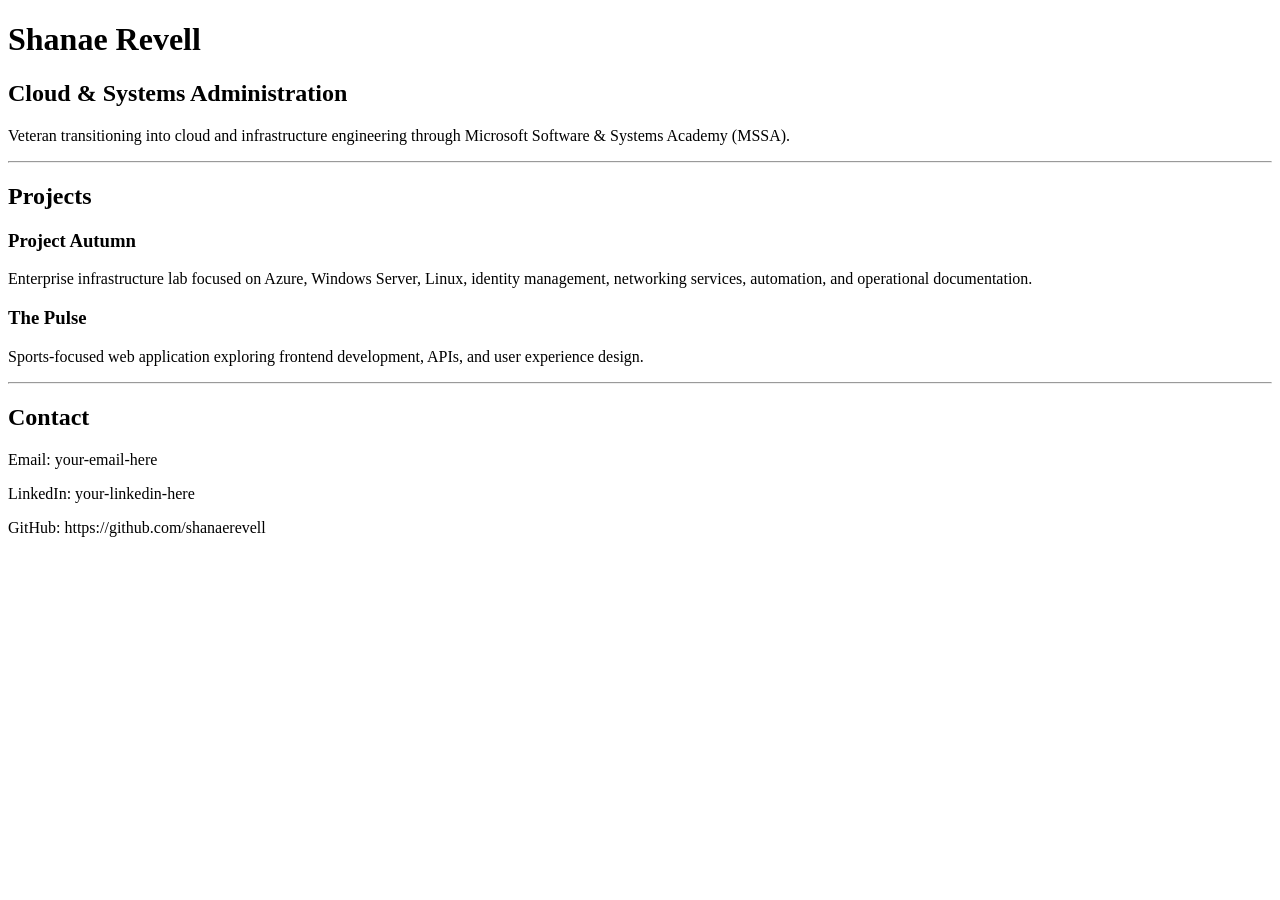
<file: Index.html>
<!DOCTYPE html>
<html>
<head>
    <title>Shanae Revell</title>
</head>

<body>

    <h1>Shanae Revell</h1>

    <h2>Cloud & Systems Administration</h2>

    <p>
        Veteran transitioning into cloud and infrastructure engineering through
        Microsoft Software & Systems Academy (MSSA).
    </p>

    <hr>

    <h2>Projects</h2>

    <h3>Project Autumn</h3>

    <p>
        Enterprise infrastructure lab focused on Azure, Windows Server,
        Linux, identity management, networking services,
        automation, and operational documentation.
    </p>

    <h3>The Pulse</h3>

    <p>
        Sports-focused web application exploring frontend development,
        APIs, and user experience design.
    </p>

    <hr>

    <h2>Contact</h2>

    <p>Email: your-email-here</p>

    <p>LinkedIn: your-linkedin-here</p>

    <p>GitHub: https://github.com/shanaerevell</p>

</body>
</html>
</file>
